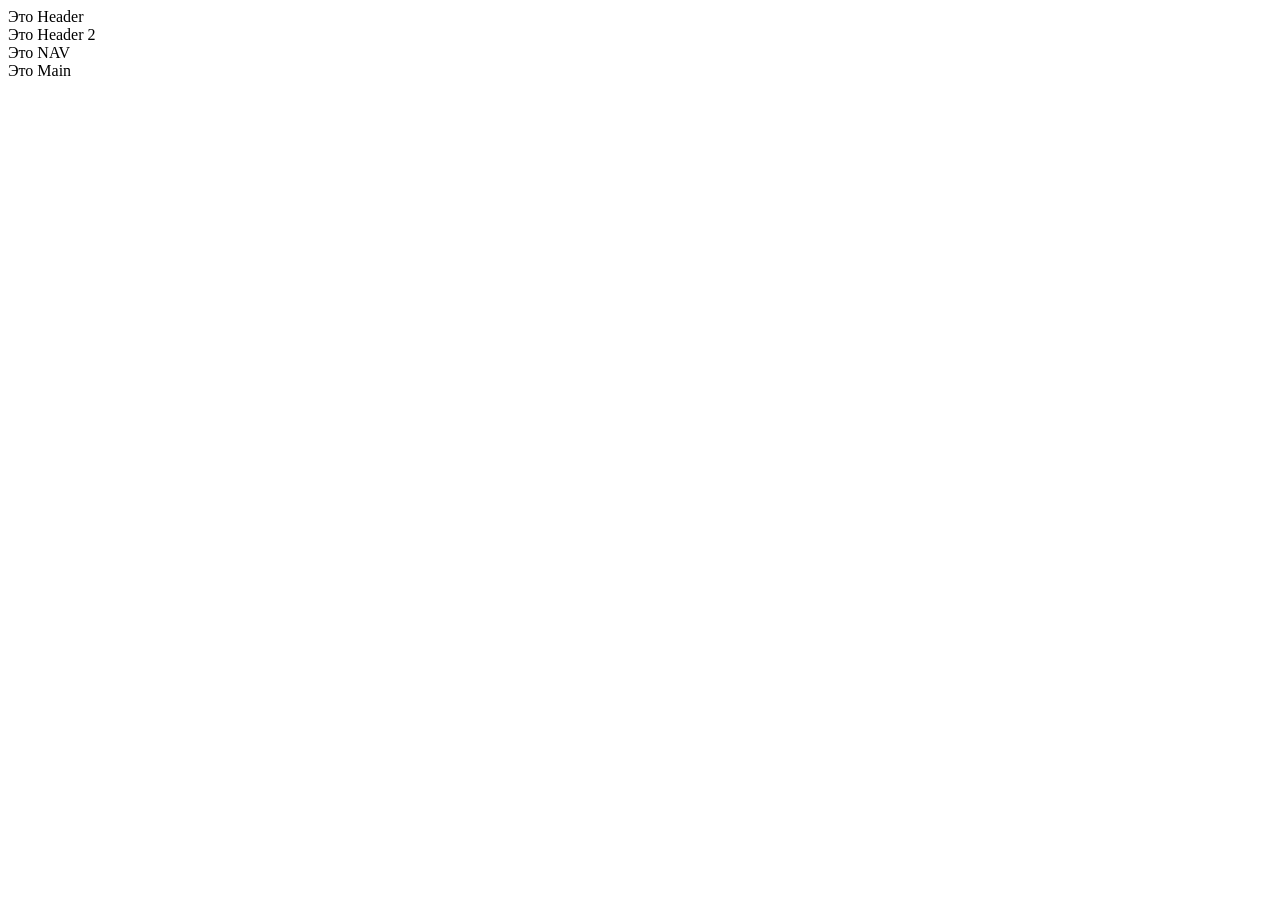
<file: index.html>
<!DOCTYPE html> <!-- сообщает браузеру, что используется HTML -->
<html lang="ru"> <!-- указывает на язык страницы -->
<head> <!-- служебная информация (метатеги, кодировки, подключение внешних файлов) -->
    <meta charset="UTF-8"> <!-- кодировка для корректного отображения русского текста -->
    <meta> <!--настройки для браузера Edge-->
    <meta name="viewport" content="width=device-width, initial-scale=1.0"> <!--ширина корректная ширина на других устройствах-->
    <title>Frontend course</title> <!--заголовок страницы. Название вкладки браузера-->
</head>
<body>
    <header>
        Это Header
        <br>
        Это Header 2
        <nav class="navbar">
            Это NAV
            <div></div>

        </nav>
    <header>

    <main>
        Это Main
        <article>
            <section></article>
            <section></article>
            <section></article>
        </section>
        <aside>

        </aside>
    </main>

    <footer>
        <nav></nav>
    </footer>
</body>
</html>
</file>
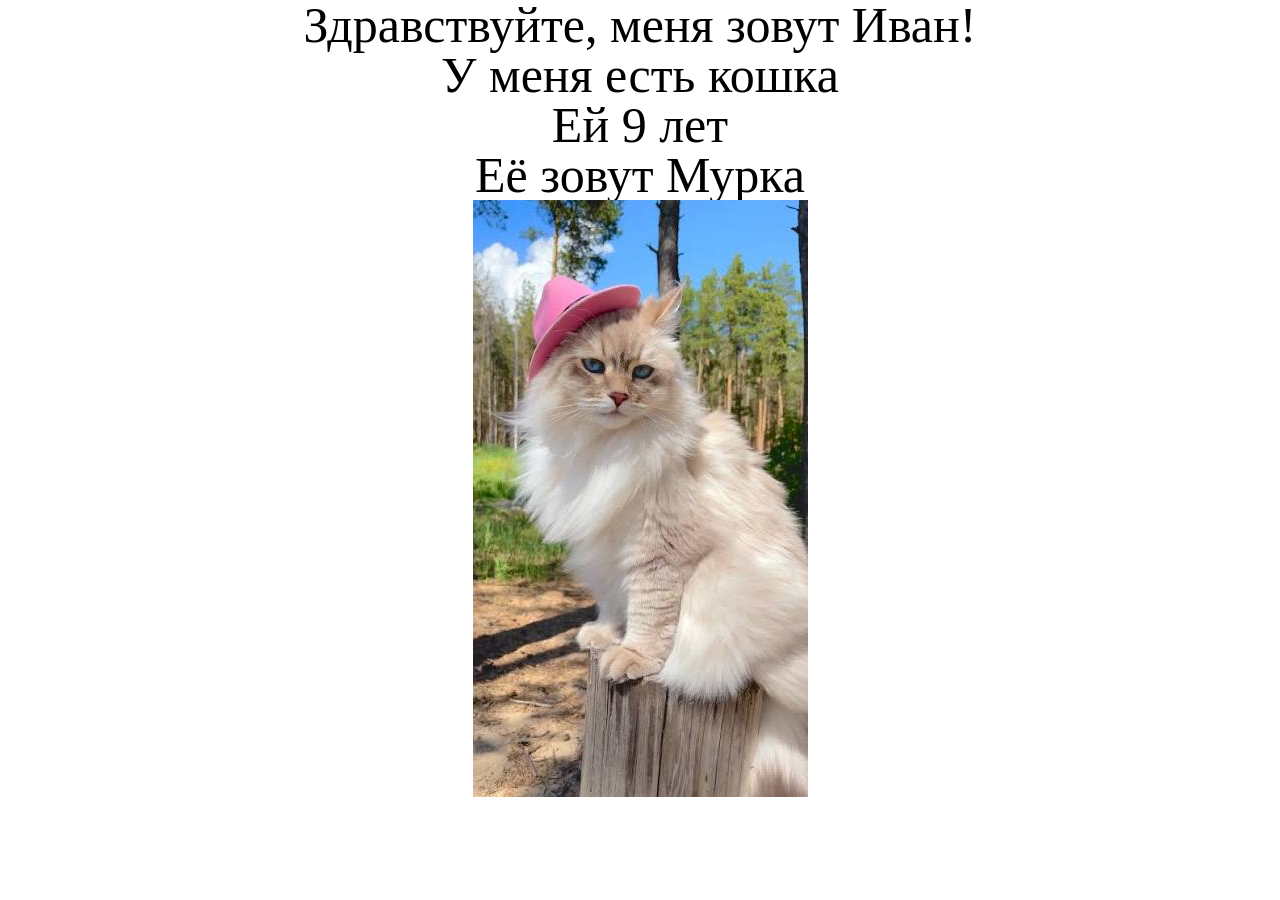
<file: 1_HTML&CSS&JS/site/index.html>
<!DOCTYPE html> <!-- сообщает браузеру, что используется HTML -->
<html lang="ru"> <!-- указывает на язык страницы -->
<head> <!-- служебная информация (метатеги, кодировки, подключение внешних файлов) -->
    <meta charset="UTF-8"> <!-- кодировка для корректного отображения русского текста -->
    <meta> <!--настройки для браузера Edge-->
    <meta name="viewport" content="width=device-width, initial-scale=1.0"> <!--ширина корректная ширина на других устройствах-->
    <title>Frontend</title> <!--заголовок страницы. Название вкладки браузера-->
    <link rel="stylesheet" href="style.css">
</head>
<body>
    <header>
        <nav>
            <div>Здравствуйте, меня зовут Иван!</div>
            <div>
                <p>У меня есть кошка</p>
                <ul>
                    <li>Ей 9 лет</li>
                    <li>Её зовут Мурка</li>
                </ul>
            </div>
            <img src="./img/cat1.png" alt="#">
        </nav>
    </header>
    
    <main>
    </main>

    <footer>
    </footer>
</body>
</html>
</file>
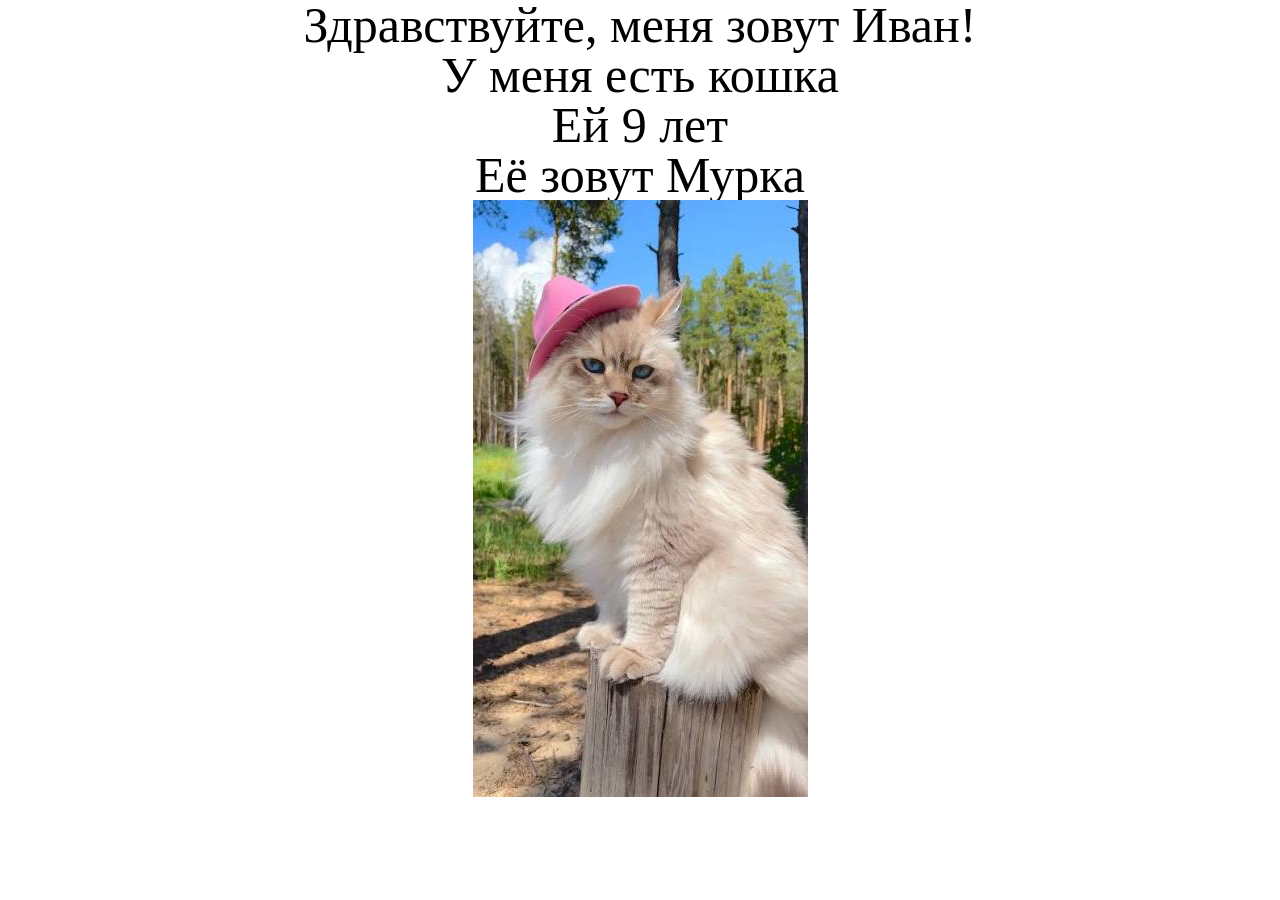
<file: 1_HTML&CSS&JS/temp1/index.html>
<!DOCTYPE html> <!-- сообщает браузеру, что используется HTML -->
<html lang="ru"> <!-- указывает на язык страницы -->
<head> <!-- служебная информация (метатеги, кодировки, подключение внешних файлов) -->
    <meta charset="UTF-8"> <!-- кодировка для корректного отображения русского текста -->
    <meta> <!--настройки для браузера Edge-->
    <meta name="viewport" content="width=device-width, initial-scale=1.0"> <!--ширина корректная ширина на других устройствах-->
    <title>Frontend</title> <!--заголовок страницы. Название вкладки браузера-->
    <link rel="stylesheet" href="style.css">
</head>
<body>
    <header>
        <nav>
            <div>Здравствуйте, меня зовут Иван!</div>
            <div>
                <p>У меня есть кошка</p>
                <ul>
                    <li>Ей 9 лет</li>
                    <li>Её зовут Мурка</li>
                </ul>
            </div>
            <img src="./img/cat1.png" alt="#">
        </nav>
    </header>
    
    <main>
    </main>

    <footer>
    </footer>
</body>
</html>
</file>
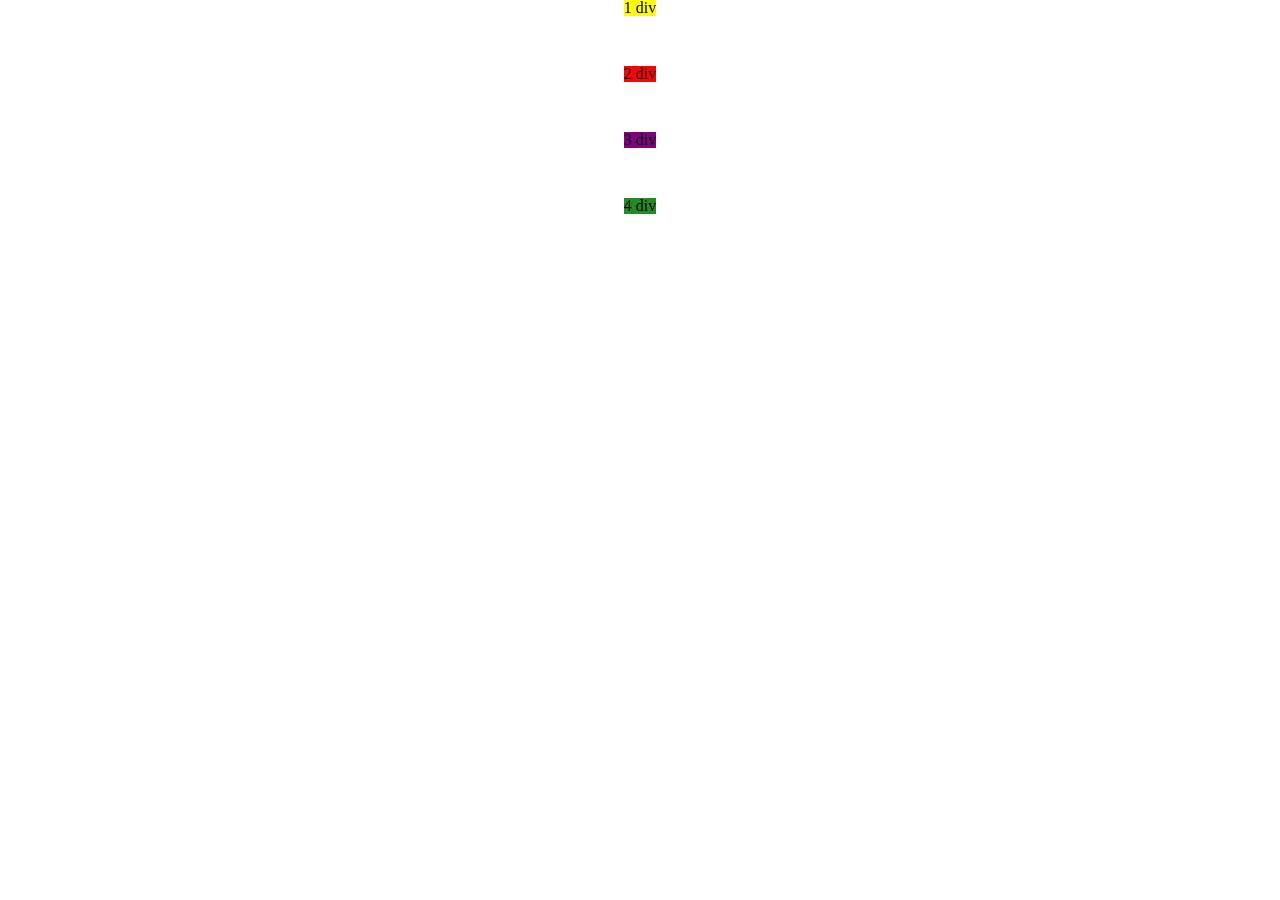
<file: 1_HTML&CSS&JS/temp2_flex/index.html>
<!DOCTYPE html>
<html lang="en">
<head>
    <meta charset="UTF-8">
    <meta name="viewport" content="width=device-width, initial-scale=1.0">
    <title>Document</title>
    <link rel="stylesheet" href="style.css">
</head>
<body>
    <header>

    </header>
    <main class="main">

        <div class="first">1 div</div>
        <div class="second">2 div</div>
        <div class="third">3 div</div>
        <div class="fourth">4 div</div>
    </main>
    <footer>

    </footer>
</body>
</html>
</file>
<file: 1_HTML&CSS&JS/site/style.css>
html, body, div, span, applet, object, iframe,
h1, h2, h3, h4, h5, h6, p, blockquote, pre,
a, abbr, acronym, address, big, cite, code,
del, dfn, em, img, ins, kbd, q, s, samp,
small, strike, strong, sub, sup, tt, var,
b, u, i, center,
dl, dt, dd, ol, ul, li,
fieldset, form, label, legend,
table, caption, tbody, tfoot, thead, tr, th, td,
article, aside, canvas, details, embed, 
figure, figcaption, footer, header, hgroup, 
menu, nav, output, ruby, section, summary,
time, mark, audio, video {
	margin: 0;
	padding: 0;
	border: 0;
	font-size: 100%;
	font: inherit;
	vertical-align: baseline;
}
/* HTML5 display-role reset for older browsers */
article, aside, details, figcaption, figure, 
footer, header, hgroup, menu, nav, section {
	display: block;
}
body {
	line-height: 1;
}
ol, ul {
	list-style: none;
}
blockquote, q {
	quotes: none;
}
blockquote:before, blockquote:after,
q:before, q:after {
	content: '';
	content: none;
}
table {
	border-collapse: collapse;
	border-spacing: 0;
}

/* Популярные свойства для позиционирования */
/* Отступы (внутренние и внешние) */

/* Работа со шрифтами */
header {
	font-family: Georgia, 'Times New Roman', Arial, Helvetica, sans-serif;
	font-size: 50px;
	text-align: center;
}
</file>
<file: 1_HTML&CSS&JS/temp1/style.css>
html, body, div, span, applet, object, iframe,
h1, h2, h3, h4, h5, h6, p, blockquote, pre,
a, abbr, acronym, address, big, cite, code,
del, dfn, em, img, ins, kbd, q, s, samp,
small, strike, strong, sub, sup, tt, var,
b, u, i, center,
dl, dt, dd, ol, ul, li,
fieldset, form, label, legend,
table, caption, tbody, tfoot, thead, tr, th, td,
article, aside, canvas, details, embed, 
figure, figcaption, footer, header, hgroup, 
menu, nav, output, ruby, section, summary,
time, mark, audio, video {
	margin: 0;
	padding: 0;
	border: 0;
	font-size: 100%;
	font: inherit;
	vertical-align: baseline;
}
/* HTML5 display-role reset for older browsers */
article, aside, details, figcaption, figure, 
footer, header, hgroup, menu, nav, section {
	display: block;
}
body {
	line-height: 1;
}
ol, ul {
	list-style: none;
}
blockquote, q {
	quotes: none;
}
blockquote:before, blockquote:after,
q:before, q:after {
	content: '';
	content: none;
}
table {
	border-collapse: collapse;
	border-spacing: 0;
}

/* Популярные свойства для позиционирования */
/* Отступы (внутренние и внешние) */

/* Работа со шрифтами */
header {
	font-family: Georgia, 'Times New Roman', Arial, Helvetica, sans-serif;
	font-size: 50px;
	text-align: center;
}
</file>
<file: 1_HTML&CSS&JS/temp2_flex/style.css>
html, body, div, span, applet, object, iframe,
h1, h2, h3, h4, h5, h6, p, blockquote, pre,
a, abbr, acronym, address, big, cite, code,
del, dfn, em, img, ins, kbd, q, s, samp,
small, strike, strong, sub, sup, tt, var,
b, u, i, center,
dl, dt, dd, ol, ul, li,
fieldset, form, label, legend,
table, caption, tbody, tfoot, thead, tr, th, td,
article, aside, canvas, details, embed, 
figure, figcaption, footer, header, hgroup, 
menu, nav, output, ruby, section, summary,
time, mark, audio, video {
	margin: 0;
	padding: 0;
	border: 0;
	font-size: 100%;
	font: inherit;
	vertical-align: baseline;
}
/* HTML5 display-role reset for older browsers */
article, aside, details, figcaption, figure, 
footer, header, hgroup, menu, nav, section {
	display: block;
}
body {
	line-height: 1;
}
ol, ul {
	list-style: none;
}
blockquote, q {
	quotes: none;
}
blockquote:before, blockquote:after,
q:before, q:after {
	content: '';
	content: none;
}
table {
	border-collapse: collapse;
	border-spacing: 0;
}

/* Популярные свойства для позиционирования */
/* Отступы (внутренние и внешние) */

/* Работа со шрифтами */
header {
	font-family: Georgia, 'Times New Roman', Arial, Helvetica, sans-serif;
	font-size: 50px;
	text-align: center;
	flex-wrap: wrap;
}

.main {
    display: flex;
    flex-direction: column;
	gap: 50px;
	align-items: center;
	height: 200px;
}

.first {
    background: yellow;
}

.second {
    background: red;
}

.third {
	background: purple;
}

.fourth {
	background: forestgreen;
}
</file>
